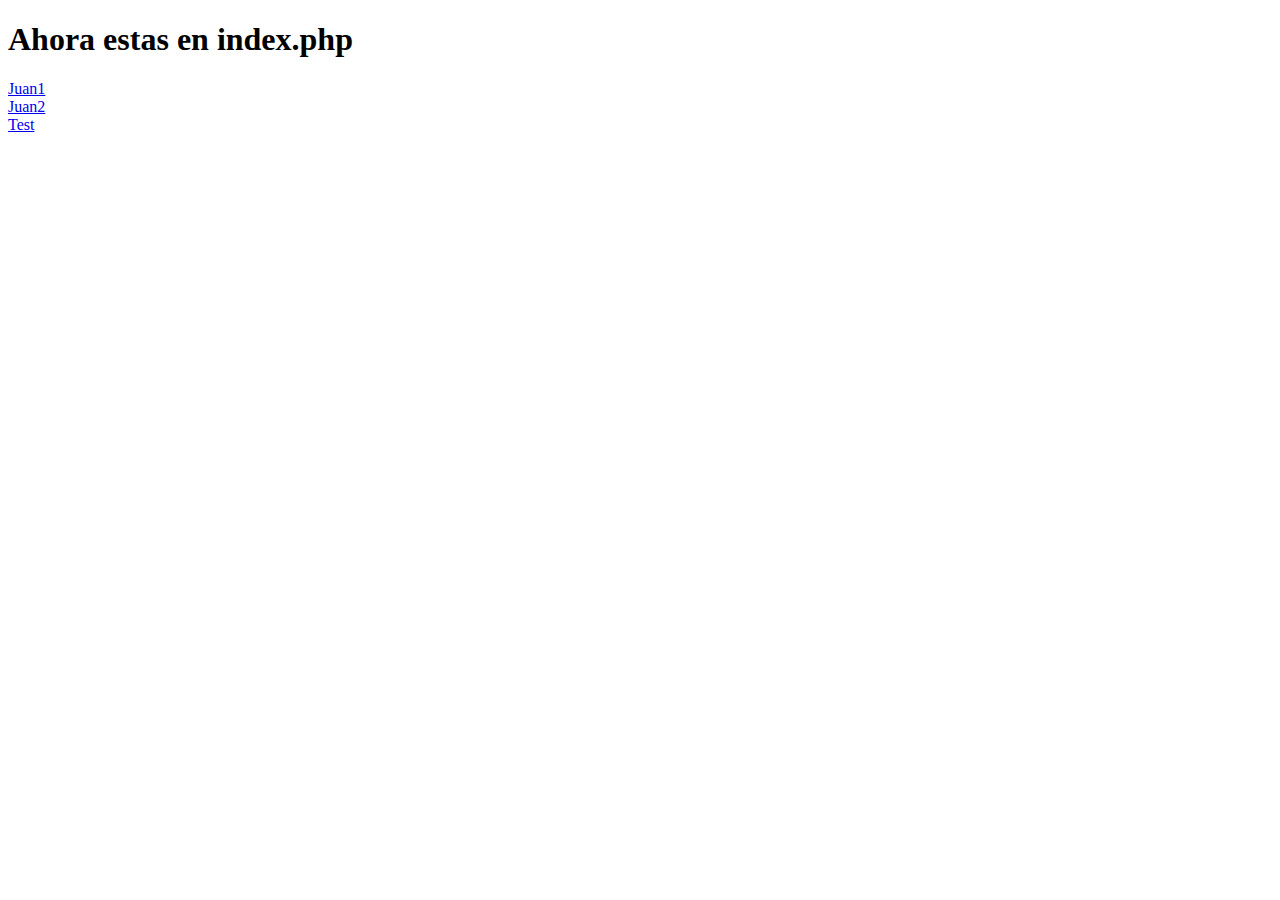
<file: backend/test/mod_rewrite/test2.html>
<!DOCTYPE html PUBLIC "-//W3C//DTD XHTML 1.0 Transitional//EN"
   "http://www.w3.org/TR/xhtml1/DTD/xhtml1-transitional.dtd">
<html xmlns="http://www.w3.org/1999/xhtml" lang="es" xml:lang="es">
<head>
	<meta http-equiv="Content-Type" content="text/html; charset=iso-8859-1" />
	<title>Ejemplo de URL amigable</title>
</head>
<body>
  <h1>Ahora estas en index.php</h1>
  <a href="clientes/juan">Juan1</a><br>
  <a href="clientes.php?id=juan">Juan2</a><br>
  <a href="test1.html">Test</a><br>
</body>
</html>
</file>
